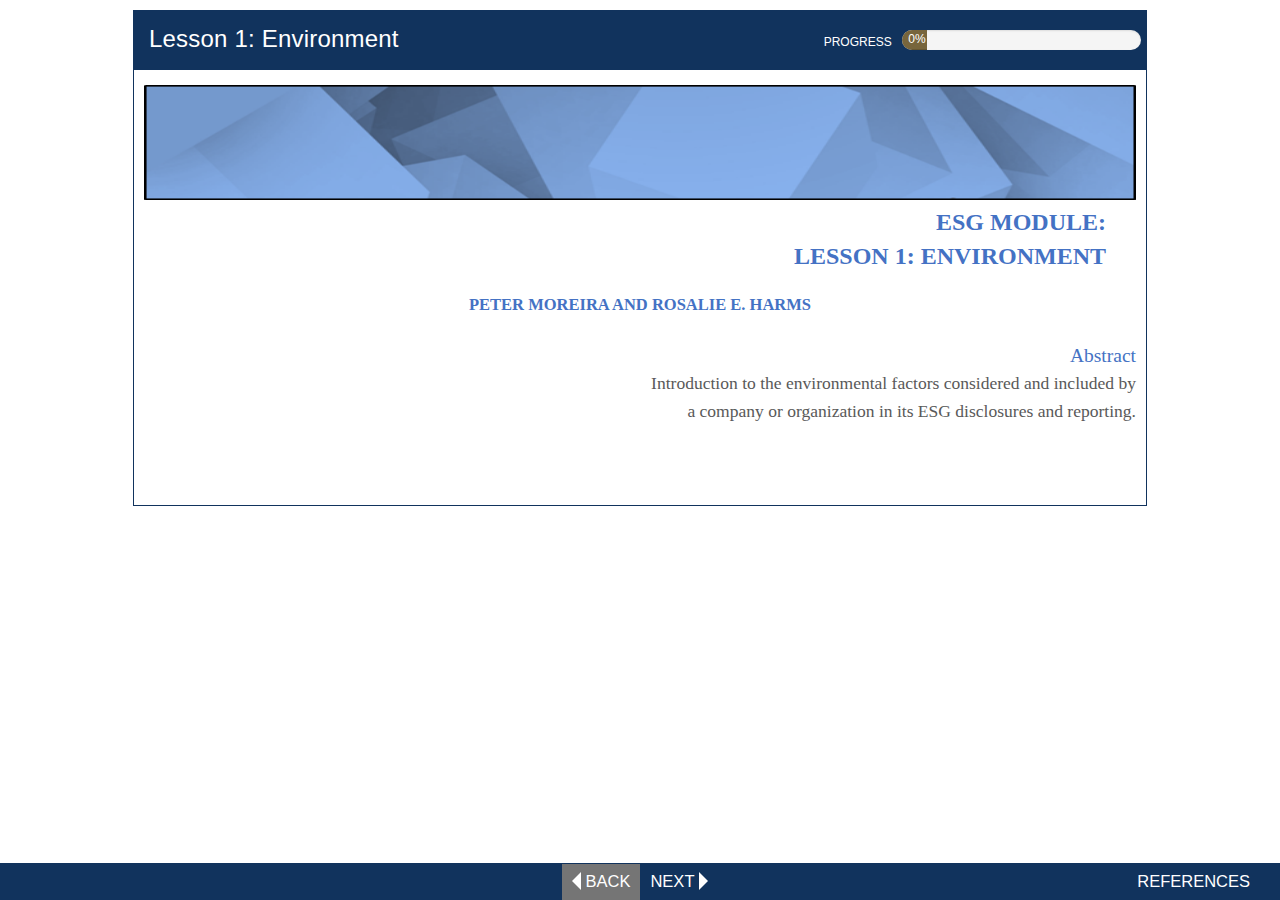
<file: index.html>
<!DOCTYPE html>
<html lang="en">

<head>
    <meta charset="utf-8">
    <meta http-equiv="X-UA-Compatible" content="IE=edge">
    <meta name="viewport" content="width=device-width, initial-scale=1">
    <title> Lesson 1: Environment </title>
	<link rel="stylesheet" href="https://maxcdn.bootstrapcdn.com/bootstrap/3.4.1/css/bootstrap.min.css">
    <link href="css/custom.css" rel="stylesheet" />
</head>

<body>
<div class="container-fluid">
<div class="jumbotron" id="mainStage" style="display: block;" role="main">

<!-- Page 1 -->
<div id="page1">
<div class="header row" role="tabpanel">
<div class="col-sm-8">
	<h1>Lesson 1: Environment</h1>
</div>
<div class="col-sm-4 progress-text">
	<p>Progress</p>
	<div class="progress active">
		<div class="progress-bar progress-bar-info" style="min-width: 25px;">&nbsp;&nbsp;0%&nbsp;</div>
	</div>
</div>
</div>

<div class="row">
<div class="bs-component">
<div class="intro">
<p><img width="100%" height="115px" src="images/header.png" alt="header background"/></p>
<div class="intro_header">ESG Module: <br/>Lesson 1: Environment</div>
<p class="authors">PETER MOREIRA AND ROSALIE E. HARMS</p>
<p class="introduction">Abstract<br/> <span>Introduction to the environmental factors considered and included by<br/> a company or organization in its ESG disclosures and reporting.</span></p>
</div>
</div>
</div>
</div>

<!-- Page 2 -->
<div id="page2" class="hide">
<div class="header row">
<div class="col-sm-8">
	<h1>Lesson 1: Environment</h1>
</div>
<div class="col-sm-4 progress-text">
	<p>Progress</p>
	<div class="progress active">
		<div class="progress-bar progress-bar-info"></div>
	</div>
</div>
</div>

<div class="row">
<div class="bs-component">
<p>Responsible, effective management of environmental factors by a company is an increasingly important driver of corporate value. Eco-friendly firms have benefited from higher stock returns than their less eco-friendly counterparts.<span id="_ftnref1" class="note_tooltip">1<span class="tooltip_content">Derwall et al. (2004), cited in Billio et al. (2021)</span></span> The Environmental &ldquo;pillar&rdquo; in ESG reporting relates to a company or organization&rsquo;s management of natural resources, its operational impact on the environment,<span id="_ftnref2" class="note_tooltip">2<span class="tooltip_content">MHES (2020).</span></span> and how it plans to mitigate risk and environmental degradation (e.g., pollution, biodiversity loss, mismanagement of resources). This includes not only direct operations but also activities across the company&rsquo;s supply chains.<span id="_ftnref3" class="note_tooltip">3<span class="tooltip_content">MHES (2020); SASB (2020b).</span></span> The distinction between environmental impacts across the supply chain will be defined below as Scope 1, 2, and 3 emissions.</p>
<p>The Environmental pillar focuses on issues such as &ldquo;climate change, deforestation, air and water pollution, land exploitation and biodiversity loss&rdquo; and therefore evaluates the efforts of a company in terms of &ldquo;energy efficiency, GHG emissions, waste, water and resource management.&rdquo;<span id="_ftnref4" class="note_tooltip">4<span class="tooltip_content">Billio et al. (2021).</span></span> It involves planning and management surrounding the reduction of the company&rsquo;s environmental impact and includes reporting on performance on commitments and previous goals. Various categories of environmental reporting and planning are listed in the chart below.</p>
<p>This pillar also addresses &ldquo;direct environmental impacts that are linked to a company&rsquo;s ability to create value over time&rdquo;<span id="_ftnref5" class="note_tooltip">5<span class="tooltip_content">SASB (2020a).</span></span> because of the activities of the business, such as resource extraction, land cultivation, product manufacturing, and the use of energy and water. It also encompasses a company&rsquo;s business model, goals, and planning, such as the ability to adapt to change in the context of the climate crisis (e.g., regulatory changes or resource system collapse) and the company&rsquo;s plan to mitigate environmental and social impacts along its supply chain.</p>
</div>
</div>
</div>

<!-- Page 3 -->
<div id="page3" class="hide">
<div class="header row">
<div class="col-sm-8">
	<h1>Lesson 1: Environment</h1>
</div>
<div class="col-sm-4 progress-text">
	<p>Progress</p>
	<div class="progress active">
		<div class="progress-bar progress-bar-info"></div>
	</div>
</div>
</div>

<div class="row">
<div class="bs-component">
<table border="1" class="table2" cellpadding="0" cellspacing="0">
<caption><b>Examples of environmental reporting/planning areas of interest:</b></caption>
<thead>
<tr>
	<th>Climate Change</th>
	<th>Natural Resources</th>
	<th>Waste &amp; Pollution Management</th>
	<th>Environmental Opportunities</th>
</tr>
</thead>
<tbody>
<tr>
	<td>Reducing greenhouse gases (GHGs)</td>
	<td>Conserving water and natural resources</td>
	<td>Reducing solid waste</td>
	<td>Opportunities in clean technology</td>
</tr>
<tr>
	<td class="fill">Reducing carbon emissions</td>
	<td class="fill">Sourcing raw materials</td>
	<td class="fill">Reducing toxic emissions</td>
	<td class="fill">Opportunities in implementing green building practices</td>
</tr>
<tr>
	<td>Decreasing fossil fuel use</td>
	<td>Protecting biodiversity and ecosystems</td>
	<td>Reducing water pollution</td>
	<td>Improving energy efficiency</td>
</tr>
<tr>
	<td class="fill">Researching, developing, implementing renewable energy solutions</td>
	<td class="fill">Eliminating deforestation</td>
	<td class="fill">Reducing packaging material and waste</td>
	<td class="fill">Renewable energy</td>
</tr>
<tr>
	<td>Improving efficiency in carbon-intensive practices</td>
	<td>Practicing responsible land use</td>
	<td>Reducing electronic waste</td>
	<td></td>
</tr>
<tr>
	<td class="fill">Financing environmental impact studies</td>
	<td class="fill">Energy management</td>
	<td class="fill">Reducing air pollution</td>
	<td></td>
</tr>
<tr>
	<td>Climate change vulnerability</td>
	<td>Ecological impacts</td>
	<td>Solid waste management</td>
	<td></td>
</tr>
<tr>
	<td class="fill">Product carbon footprint</td>
	<td></td>
	<td class="fill">Wastewater management</td>
	<td></td>
</tr>
</tbody>
</table>
<br/>
<p>Sources: <a target="_blank" href="http://mhes.com/esg-environmental/">http://mhes.com/esg-environmental/</a>, accessed May 31, 2022; <a target="_blank" href="https://www.sasb.org/standards/materiality-finder/?lang=en-us#:~:text=SASB%20Standards%20are%20industry%20specific%20%20%20,%20%20%20%2023%20more%20rows%20">https://www.sasb.org/standards/materiality-finder/?lang=en-us#:~:text=SASB%20Standards%20are%20industry%20specific%20%20%20,%20%20%20%2023%20more%20rows%20</a>, accessed July 5, 2022; <a target="_blank" href="https://www.pwc.com/mt/en/publications/sustainability/esg-what-is-it-all-about.html">https://www.pwc.com/mt/en/publications/sustainability/esg-what-is-it-all-about.html</a>, accessed July 22, 2022.</p>
</div>
</div>
</div>

<!-- Page 4 -->
<div id="page4" class="hide">

<div class="header row">
<div class="col-sm-8">
	<h1>Utilization of Natural Resources in the Organization</h1>
</div>
<div class="col-sm-4 progress-text">
	<p>Progress</p>
	<div class="progress active">
		<div class="progress-bar progress-bar-info"></div>
	</div>
</div>
</div>

<div class="row">
<div class="col-sm-6">
<div class="bs-component">
<p>Resource extraction has grown exponentially over the past few decades. As a result, how a company utilizes, manages, plans, and adapts relationships with the natural resources it relies upon to conduct business has become an increasingly important factor for consideration by investors and the public. These factors influence a company&rsquo;s ESG rating and may have a direct impact on the financial capital that is available to it. As a result, investors recognize that risks affecting supply chain pricing and dependency have increased.<span id="_ftnref6" class="note_tooltip">6<span class="tooltip_content">Patwa et al. (2021).</span></span> For example, will the natural resources needed still be available in the long term? The public is also recognizing sustainability as a fundamental and essential issue that can and must be addressed through strong corporate social responsibility.</p>
<p>Let&rsquo;s review how an organization categorizes its emissions impact across its production cycle and, ultimately, its supply chain. The TCFD recommends that companies in any industry disclose Scope 1, 2, and 3 emissions. It suggests that &ldquo;even where not material, companies may choose to disclose, as both societal and regulatory expectations around disclosure of this information are increasing.&rdquo;<span id="_ftnref7" class="note_tooltip">7<span class="tooltip_content">SASB (2020b).</span></span></p>
<p><b>Click below to learn more.</b></p>
<div class="exploreLinks">
<a id="4a" class="exploreImage" tabindex="0">
<div class="div-explore">Scope 1 Emissions</div>
</a>
<a id="4b" class="exploreImage" tabindex="0">
<div class="div-explore">Scope 2 Emissions</div>
</a>
<a id="4c" class="exploreImage" tabindex="0">
<div class="div-explore">Scope 3 Emissions</div>
</a>
</div>
</div>
</div>
<div class="col-sm-6">
<div class="bs-component">
<div id="4a_text" class="exploreText selected">
<h2>Scope 1 Emissions</h2>
<p>For ESG reporting, Scope 1 emissions are <b>direct emissions</b> (GHG) resulting from a company or organization&rsquo;s behavior.<span id="_ftnref8" class="note_tooltip">8<span class="tooltip_content">SASB (2020b).</span></span> Direct emissions are &ldquo;those emitted from sources owned or controlled by the disclosing entity.&rdquo;<span id="_ftnref9" class="note_tooltip">9<span class="tooltip_content">SASB (2020b); EPA (2021a).</span></span> For emission disclosures regulated by legislation, it is recommended that companies disclose emissions as a percentage of the total allowable amount for the emission category.</p>
<p>In summary, if the activities are directly tied to the creation of the good or delivery of the service that is sold by the company, the associated emissions impact would be categorized as a Scope 1 emission. Scope 1 emissions also include impacts as a result of the unintended or accidental activities of a company. For example, an oil or chemical spill that results in an emissions impact would be included in this disclosure.</p>
</div>
<div id="4b_text" class="exploreText">
<h2>Scope 2 Emissions</h2>
<p>For ESG reporting, Scope 2 emissions are emissions related to a company or firm&rsquo;s <b>energy management and consumption</b>. They can also be characterized as a source of <b>indirect emissions</b>. Indirect emissions are &ldquo;those emitted from sources not owned or controlled by the disclosing entity but that are emitted as a consequence of the activities of the reporting entity.&rdquo;<span id="_ftnref10" class="note_tooltip">10<span class="tooltip_content">SASB (2020b).</span></span> Scope 2 emission disclosures would include items such as heat, electricity, or the production and transportation of the products and/or services provided by the reporting company or organization.</p>
<figure style="max-width: 400px;">
<img id="Picture 5" width="400" src="images/lesson1_image001.png" alt="An illustration depicts the three scopes of emissions. Scope 1 emissions are direct emissions from sources on site that emit carbon di-oxide. Scope 2 emissions are indirect emissions from energy or utilities that emit methane. Scope 3 emissions are indirect emissions of the chain supply or service that emit P C Fs or per-fluorinated compounds. In addition to these emissions S F subscript 6 (Sulphur hexafluoride), N 2 subscript O (nitrous oxide), H C Fs (hydrofluorocarbons) and N F subscript 3 (nitrogen trifluoride) are emitted."/>
</figure>
</div>
<div id="4c_text" class="exploreText">
<h2>Scope 3 Emissions</h2>
<p>For ESG reporting, Scope 3 emissions are classified as a company or firm&rsquo;s <b>indirect emissions</b>. These are related to &ldquo;product design,&rdquo; &ldquo;supply chain management,&rdquo; and &ldquo;materials sourcing and efficiency.&rdquo;<span id="_ftnref11" class="note_tooltip">11<span class="tooltip_content">SASB (2020b).</span></span> They include all activities both upstream and downstream from the reporting company or organization&rsquo;s activities. For example, when Ford purchases supplies that are used in its production process, the emissions created by the vendor that Ford purchased supplies from would be considered Scope 3 emissions for Ford. An interesting insight here is that Scope 1 emissions for one firm (a producer) can be Scope 3 emissions for another firm (a buyer in the supply chain). Scope 3 disclosures are important for investors as they help identify whether a company is adapting its business strategies to manage climate-related risks and opportunities. This allows investors to determine whether a company is &ldquo;well-positioned to meet evolving and increasingly stringent energy efficiency standards, to capture growing demand for energy-efficient products, and/or to enable and incentivize upstream emissions reductions.&rdquo;<span id="_ftnref12" class="note_tooltip">12<span class="tooltip_content">SASB (2020b).</span></span></p>
<p>The diagram above provides a comprehensive understanding of the creation of Scope 1 direct emissions by the reporting entity as well as the Scope 2 and 3 indirect emissions resulting from both upstream and downstream reporting entity activities. Some of these activities are discussed in more detail in the next section.</p>
</div>
</div>
</div>
</div>
</div>


<!-- Page 5 -->
<div id="page5" class="hide">

<div class="header row">
<div class="col-sm-8">
	<h1>Environmental Issues in ESG Reporting</h1>
</div>
<div class="col-sm-4 progress-text">
	<p>Progress</p>
	<div class="progress active">
		<div class="progress-bar progress-bar-info"></div>
	</div>
</div>
</div>
<div class="row">
	<div class="bs-component">
		<p><b>Issues concerning the Environment (E) pillar of ESG reporting include, but are not limited to, the following categories:</b></p>
	</div>
</div>

<div class="row">
<div class="col-sm-4">
<div class="bs-component">
<div class="exploreLinks">
<a id="5a" class="exploreImage selected" tabindex="0">
<div class="div-explore">GHG Emissions</div>
</a>
<a id="5b" class="exploreImage" tabindex="0">
<div class="div-explore">Air Quality</div>
</a>
<a id="5c" class="exploreImage" tabindex="0">
<div class="div-explore">Energy Management</div>
</a>
<a id="5d" class="exploreImage" tabindex="0">
<div class="div-explore">Water and Wastewater Management</div>
</a>
<a id="5e" class="exploreImage" tabindex="0">
<div class="div-explore">Waste and Hazardous Materials Management</div>
</a>
<a id="5f" class="exploreImage" tabindex="0">
<div class="div-explore">Ecological Impacts</div>
</a>
<a id="5g" class="exploreImage" tabindex="0">
<div class="div-explore">Supply Chain</div>
</a>
</div>
</div>
</div>
<div class="col-sm-8">
<div class="bs-component">
<div id="5a_text" class="exploreText selected">
<h2>GHG Emissions</h2>
<p>GHG emission disclosures include a company&rsquo;s <b>Scope 1</b> or <b>direct</b> emissions generated by conducting business. They include emissions from stationary and mobile sources (factories, delivery vehicles). This category also includes the &ldquo;management of regulatory risks, environmental compliance, and reputational risks and opportunities, as they related to direct GHG emissions.&rdquo;<span id="_ftnref13" class="note_tooltip">13<span class="tooltip_content">SASB (2022).</span></span></p>
<p>The seven GHGs covered under the Kyoto Protocol and within required disclosures of GHG emissions are the following: carbon dioxide (CO<sub>2</sub>), methane (CH<sub>4</sub>), nitrous oxide (N<sub>2</sub>O), hydrofluorocarbons (HFCs), perfluorocarbons (PFCs), sulfur hexafluoride (SF<sub>6</sub>), and nitrogen trifluoride (NF<sub>3</sub>).</p>
</div>
<div id="5b_text" class="exploreText">
<h2>Air Quality</h2>
<div class="col-sm-6">
<p>Separate from GHG emissions, air quality disclosures address a company&rsquo;s management of impacts on air quality resulting from the conduct of business. They include mobile and stationary sources, as well as a company&rsquo;s industrial emissions, and might include a company or organization&rsquo;s Scope 1 (direct), Scope 2, and Scope 3 (indirect) impacts on air quality.</p>
<p>Common airborne pollutants included in ESG reporting on air quality include but are not limited to oxides of nitrogen (NOx), oxides of sulfur (SOx), volatile organic compounds (VOCs), heavy metals, particulate matter, and chlorofluorocarbons (CFCs).</p>
</div>
<div class="col-sm-6">
<figure>
    <img id="Picture 4" width="400" src="images/lesson1_image002.png" alt="An illustration presents an environmental info graphic of a man, wearing a mask over his mouth, gas combustions released from factory chimneys, vehicles emitting carbon di-oxide, and rain."/>
</figure>
</div>
</div>
<div id="5c_text" class="exploreText">
<h2>Energy Management</h2>
<p>This category of issues concerns itself with the environmental impacts of a company&rsquo;s energy consumption and management of energy used to provide products and services. It includes but is not limited to disclosures on energy efficiency and intensity; energy sources used; and a company&rsquo;s reliance on the grid.<span id="_ftnref14" class="note_tooltip">14<span class="tooltip_content">SASB (2022).</span></span> Energy management, particularly that related to purchased electricity and heating/cooling of a company or organization, would be included in Scope 2 emission disclosures.</p>
</div>
<div id="5d_text" class="exploreText">
<h2>Water and Wastewater Management</h2>
<p>Waste and wastewater management issues focus on a company&rsquo;s water use and consumption, and the impact of its business operations on water resources. They include information on a company&rsquo;s wastewater generation and management strategies, specifically water efficiency, intensity, and recycling. These issues might include regional differences in availability/quality/competition for water resources and how a company will manage these risks.<span id="_ftnref15" class="note_tooltip">15<span class="tooltip_content">SASB (2022).</span></span> A company or organization&rsquo;s water and waste management is typically included in Scope 3 emission disclosures.</p>
</div>
<div id="5e_text" class="exploreText">
<h2>Waste and Hazardous Materials Management</h2>
<p>This management of waste and hazardous materials has important environmental implications. This category addresses the company&rsquo;s management of solid wastes in manufacturing, agriculture, and other industrial processes and includes the treatment, handling, storage, disposal, and regulatory compliance of its management of waste and hazardous materials.<span id="_ftnref16" class="note_tooltip">16<span class="tooltip_content">SASB (2022).</span></span> As with water waste, a company or organization&rsquo;s waste management is typically included in Scope 3 emission disclosures.</p>
</div>
<div id="5f_text" class="exploreText">
<h2>Ecological Impacts</h2>
<p>This category highlights a company&rsquo;s conduct related to its business operations and the subsequent impact upon ecosystems and biodiversity. It includes, but is not limited to, a company&rsquo;s land use and natural resource use, as well as ecological impacts like biodiversity loss, habitat destruction, and deforestation at all stages or levels of activity of the company or organization.<span id="_ftnref17" class="note_tooltip">17<span class="tooltip_content">SASB (2022).</span></span> This area of reporting would also include a company&rsquo;s plans to mitigate impacts and engage in site remediation.</p>
</div>
<div id="5g_text" class="exploreText">
<h2>Supply Chain</h2>
<p>For ESG reporting purposes, the Environmental pillar also encompasses issues related to the overall supply chain. Supply chain issues are included in a company or organization&rsquo;s Scope 3 emission disclosures. Reporting requires companies or organizations to identify, plan, and create strategies to mitigate environmental (and social) impacts along their supply chains. Many companies report on these issues and how they align with the UN SDGs. It is important to note that the capturing and compilation of Scope 3 emissions data is particularly difficult. Vendors do not readily provide this information within the overall supply chain, which means that producers have to estimate their Scope 3 emissions. The risk is that those estimates are inaccurate, which defeats the purpose of reporting the data in the first place.</p>
</div>
</div>
</div>
</div>
</div>

<!-- Page 6 -->
<div id="page6" class="hide">

<div class="header row">
<div class="col-sm-8">
	<h1>Circular Economy/Sustainability</h1>
</div>
<div class="col-sm-4 progress-text">
	<p>Progress</p>
	<div class="progress active">
		<div class="progress-bar progress-bar-info"></div>
	</div>
</div>
</div>

<div class="row">
<div class="bs-component">
<p>A <b>circular economy</b> is defined as an &ldquo;economy that uses a systems-focused approach and involves industrial processes and economic activities that are restorative or regenerative by design, enable resources used in such processes and activities to maintain their highest value for as long as possible, and aim to eliminate waste through the superior design of materials, products, and systems (including business models).&rdquo;<span id="_ftnref18" class="note_tooltip">18<span class="tooltip_content">EPA (2021b).</span></span> When considering sustainability issues and ESG ratings, circularity has been seen as an important way to improve ESG outcomes. The World Economic Forum (2016) suggested that &ldquo;circularity would boost innovation in business models, product design, supply chain, and other aspects of the economy.&rdquo;<span id="_ftnref19" class="note_tooltip">19<span class="tooltip_content">Patwa et al. (2021).</span></span> Utilization of circular innovation strategies increases profits for firms and boosts innovation in business models, product design, supply chains, and other aspects of the economy.<span id="_ftnref20" class="note_tooltip">20<span class="tooltip_content">Patwa et al. (2021).</span></span> The ReSOLVE and SOLVE frameworks of circularity may provide a mutually beneficial option&mdash;economic benefit to the company and benefit to the environment (via protection, mitigation of risk, renewable energy, etc.).<span id="_ftnref21" class="note_tooltip">21<span class="tooltip_content">Patwa et al. (2021).</span></span> This framework is outlined in the image that follows on the next screen:</p>
</div>
</div>

</div>

<!-- Page 7 -->
<div id="page7" class="hide">

<div class="header row">
<div class="col-sm-8">
	<h1>Circular Economy/Sustainability</h1>
</div>
<div class="col-sm-4 progress-text">
	<p>Progress</p>
	<div class="progress active">
		<div class="progress-bar progress-bar-info"></div>
	</div>
</div>
</div>

<div class="row">
<div class="col-sm-8">
<div class="bs-component">
<p>The ReSOLVE framework focuses on the role of collaboration, efficiency, and technology in promoting mutual benefits, while allowing time for the Earth to recover from human impacts. When SOLVE frameworks are implemented in the manufacturing sector, a firm can reduce demand forecasting errors by 50% and lost sales by 63%.<span id="_ftnref22" class="note_tooltip">22<span class="tooltip_content">Patwa et al. (2021).</span></span> Collaboration and sharing strategies in circular economic models increase economic gains for companies and promote environmental sustainability. The government plays an important role in promoting and legislating the circular economy: &ldquo;Policies aimed at changing consumer behavior are fundamental to the circular economy&rsquo;s success.&rdquo;<span id="_ftnref23" class="note_tooltip">23<span class="tooltip_content">Arvidsson &amp; Dumay (2022).</span></span> Examples include the carbon tax in the Lower Mainland of British Columbia and a mandate on vehicles&rsquo; GHG emissions required for insurance. Policymakers at all levels of government have a role to play in the circular economy. <a target="_blank" href="https://nutrien-prod-asset.s3.us-east-2.amazonaws.com/s3fs-public/uploads/2022-03/Nutrien_ESG%20Report%202022.pdf">Nutrien&rsquo;s ESG report</a> reflects the ReSOLVE framework in many ways. Here are some examples:</p>

<p><b>Re:</b> aim to maximize product efficiency and minimize environmental impacts. <br/>
<b>S:</b> aim to plan and share resources related to safe work, accident prevention, cybersecurity; share insight on sustainable agriculture market opportunities, practices, products, and programs. <br/>
<b>O:</b> aim to improve energy efficiency and emissions performance and to maximize nutrient-use and water-use efficiency. <br/>
<b>L:</b> use gray, ocean, or recycled water at some locations and commit to a recycling program for plastics (fertilizer drums, nutrient containers). <br/>
<b>V:</b> provide online training/resources. <br/>
<b>E:</b> aim to improve farm&rsquo;s production and their ESG performance through sharing and adoption of improved technologies and best practices.</p>
</div>
</div>
<div class="col-sm-4">
<div class="bs-component">
<figure>
    <img width="400" id="Picture 3" src="images/lesson1_image003.png" alt="This image is titled: Figure 1: Resolve Framework. The first icon is a globe and is labeled &ldquo;regenerate&rdquo;. It is described as: shift to renewable energy and materials; reclaim, retain and restore health of ecosystems; and return recovered biological resources to the biosphere. The second icon is a share icon and is labeled &ldquo;share&rdquo;. It is described as: share assets (e.g. cars, rooms, appliances); reuse/second-hand; and prolong life through maintenance, design for durability, upgradability, etc. The third icon is a sun icon and is labeled &ldquo;optimise&rdquo;. It is described as: increase performance/efficiency of product; remove waste in production and supply chain; and leverage big data, automation, remote sensing and steering. The forth icon is an icon of a circular loop and is labeled &ldquo;loop&rdquo;. It is described as: remanufacture product or components; recycle materials; digest anaerobically; and extract biochemical from organic waste. The fifth icon is a computer and is labeled &ldquo;virtualise&rdquo;. It is described as dematerialise directly (e.g. books, CDs, DVDs, travel); and dematerialise indirectly (e.g. online shopping). The last icon are two arrows crossing each other pointing upwards and it is labeled &ldquo;exchange&rdquo;. It is described as: replace old with advanced non-renewable materials; apply new technologies (e.g. 3D printing); and choose new product/service (e.g. multimodal transport). The source is listed as: Ellen MacArthur Foundation, 2015. Towards a Circular Economy: Business Rationale for an Accelerated Transition."/>
	<figcaption>Source: Ellen MacArthur Foundation, 2015. <i>Towards a Circular Economy: Business Rationale for an Accelerated Transition</i>, accessed July 1, 2022.</figcaption>
</figure>
</div>
</div>
<br/>
</div>
</div>

<!-- Page 8 -->
<div id="page8" class="hide">

<div class="header row">
<div class="col-sm-8">
	<h1>Circular Economy/Sustainability</h1>
</div>
<div class="col-sm-4 progress-text">
	<p>Progress</p>
	<div class="progress active">
		<div class="progress-bar progress-bar-info"></div>
	</div>
</div>
</div>

<div class="row">
<div class="bs-component">
<p>Blockchains are an example of a technology that can help facilitate circularity. To meet the demand for ESG information from investors and the public, blockchains can be utilized to provide ESG data on a product&rsquo;s impact on climate change or the environment.<span id="_ftnref24" class="note_tooltip">24<span class="tooltip_content">Hiyate (2021).</span></span> Mining Industry blockchains are already being used to trace materials to ensure they are produced ethically and respect human rights concerns.<span id="_ftnref25" class="note_tooltip">25<span class="tooltip_content">Hiyate (2021).</span></span> The Mining and Metals Blockchain Initiative expects to utilize blockchains to provide information on ESG issues such as &ldquo;carbon footprint, water use, recycled content, energy sources, community investment, safety performance, diversity in leadership, business integrity, regulatory compliance and transparency.&rdquo;<span id="_ftnref26" class="note_tooltip">26<span class="tooltip_content">Hiyate (2021).</span></span> This will facilitate the transmission of reliable ESG data up and down supply chains.</p>
</div>
</div>
</div>

<!-- Page 9 -->
<div id="page9" class="hide">

<div class="header row">
<div class="col-sm-8">
	<h1>Carbon Footprint Reporting</h1>
</div>
<div class="col-sm-4 progress-text">
	<p>Progress</p>
	<div class="progress active">
		<div class="progress-bar progress-bar-info"></div>
	</div>
</div>
</div>

<div class="row">
<div class="bs-component">
	<p>A company&rsquo;s reporting on its carbon footprint is usually included within its annual GHG (greenhouse gas) disclosures. GHG emission inventories include information and data on Scope 1, Scope 2, and Scope 3 emissions due to a company or organization&rsquo;s direct and indirect actions. Many companies globally disclose emission information in alignment with the reporting framework that they have chosen to follow and the related requirements. GHG reporting is often presented in stand-alone reports, annual ESG reports, and a company&rsquo;s annual financial reports.</p>
</div>
</div>
</div>

<!-- Navigation -->
<div class="row navigation" role="navigation">
<div class="col-sm-12 noPadding flex-center">
<a id="navigationPrev" tabindex="0" class="disabled"><div class="arrow-left"></div>Back</a>
<a id="navigationNext" tabindex="0">Next<div class="arrow-right"></div></a>
<a id="references" tabindex="0" href="references.html" target="_blank">References</a>
</div>
</div>

</div>
<!-- Modal -->
<div class="modal noClosePop in" aria-hidden="false" class="hide">
	<div class="modal-dialog modal-vertical-centered">
	<div class="modal-content">
		<button type="button" class="close" data-dismiss="modal" aria-label="Close">
			<span aria-hidden="true">&times;</span>
		</button> 
		<div class="modal-header">
			<h2 class="modal-title">Activity complete!</h2>
		</div>
		<div class="modal-body">
			Please use the course navigation to return to the course home.
		</div>
	</div>
	</div>
	</div>
</div>
</body>
<script src="js/main.js"></script>
</html>
</file>
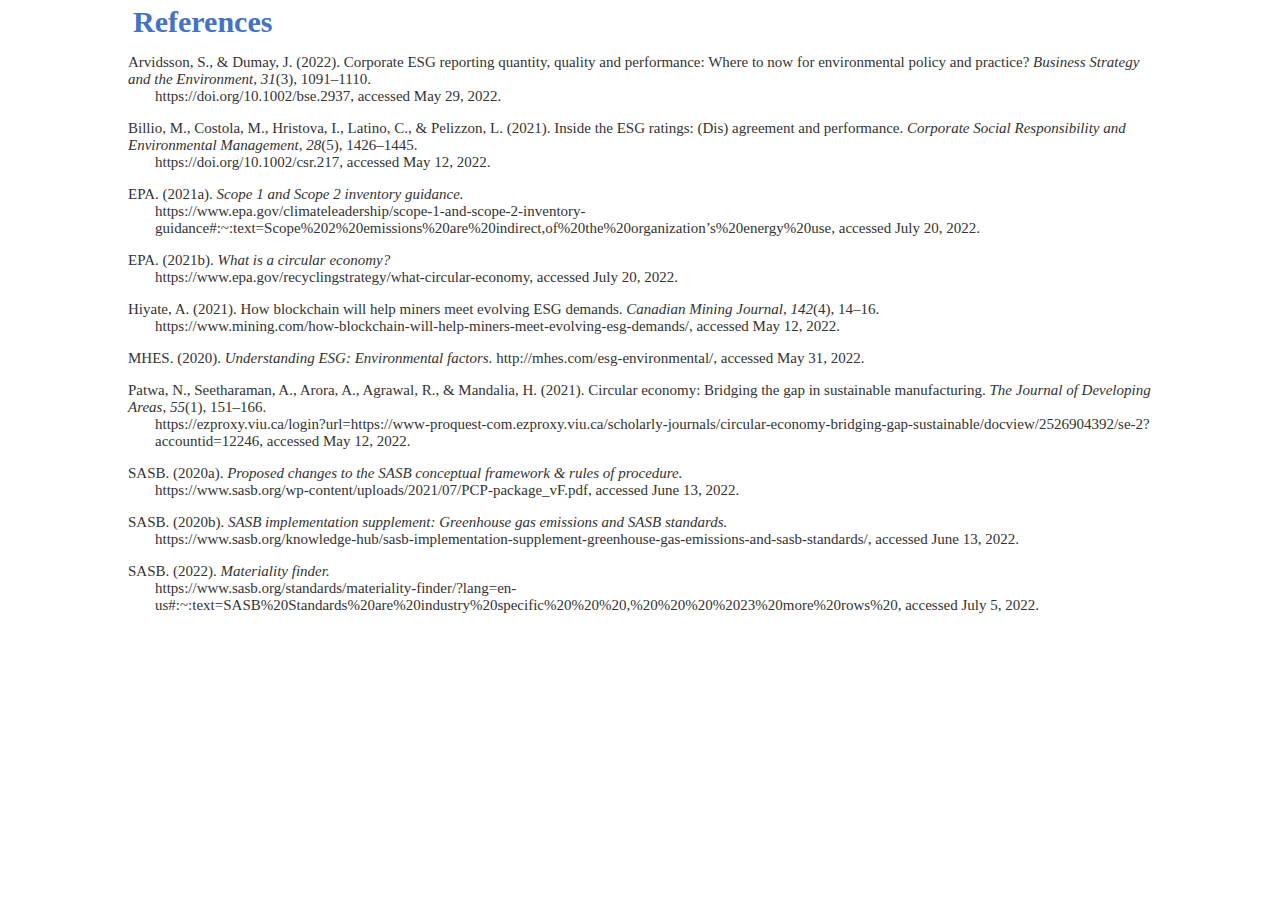
<file: references.html>
<!doctype html>
<html lang="en">
<head>
<meta charset="utf-8">
<link href="../css/custom.css" rel="stylesheet" />
<title>References</title>
</head>

<body class="references">
<header>
<h1 class="ref_header" tabindex="0">References</h1>
</header>
<div role="main">
<p>Arvidsson, S., &amp; Dumay, J. (2022). Corporate ESG reporting quantity, quality and performance: Where to now for environmental policy and practice? <i>Business Strategy and the Environment, 31</i>(3), 1091&ndash;1110. <span class="ref_indent"/>https://doi.org/10.1002/bse.2937, accessed May 29, 2022.</p>
<p>Billio, M., Costola, M., Hristova, I., Latino, C., &amp; Pelizzon, L. (2021). Inside the ESG ratings: (Dis) agreement and performance. <i>Corporate Social Responsibility and Environmental Management, 28</i>(5), 1426&ndash;1445. <span class="ref_indent"/>https://doi.org/10.1002/csr.217, accessed May 12, 2022.</p>
<p>EPA. (2021a). <i>Scope 1 and Scope 2 inventory guidance.</i> <span class="ref_indent"/>https://www.epa.gov/climateleadership/scope-1-and-scope-2-inventory-guidance#:~:text=Scope%202%20emissions%20are%20indirect,of%20the%20organization&rsquo;s%20energy%20use, accessed July 20, 2022.</p>
<p>EPA. (2021b). <i>What is a circular economy?</i> <span class="ref_indent"/>https://www.epa.gov/recyclingstrategy/what-circular-economy, accessed July 20, 2022.</p>
<p>Hiyate, A. (2021). How blockchain will help miners meet evolving ESG demands. <i>Canadian Mining Journal, 142</i>(4), 14&ndash;16. <span class="ref_indent"/>https://www.mining.com/how-blockchain-will-help-miners-meet-evolving-esg-demands/, accessed May 12, 2022.</p>
<p>MHES. (2020). <i>Understanding ESG: Environmental factors.</i> http://mhes.com/esg-environmental/, accessed May 31, 2022.</p>
<p>Patwa, N., Seetharaman, A., Arora, A., Agrawal, R., &amp; Mandalia, H. (2021). Circular economy: Bridging the gap in sustainable manufacturing. <i>The Journal of Developing Areas, 55</i>(1), 151&ndash;166. <span class="ref_indent"/>https://ezproxy.viu.ca/login?url=https://www-proquest-com.ezproxy.viu.ca/scholarly-journals/circular-economy-bridging-gap-sustainable/docview/2526904392/se-2?accountid=12246, accessed May 12, 2022.</p>
<p>SASB. (2020a). <i>Proposed changes to the SASB conceptual framework &amp; rules of procedure.</i><span class="ref_indent"/>https://www.sasb.org/wp-content/uploads/2021/07/PCP-package_vF.pdf, accessed June 13, 2022.</p>
<p>SASB. (2020b). <i>SASB implementation supplement: Greenhouse gas emissions and SASB standards.</i> <span class="ref_indent"/>https://www.sasb.org/knowledge-hub/sasb-implementation-supplement-greenhouse-gas-emissions-and-sasb-standards/, accessed June 13, 2022.</p>
<p>SASB. (2022). <i>Materiality finder.</i> <span class="ref_indent"/>https://www.sasb.org/standards/materiality-finder/?lang=en-us#:~:text=SASB%20Standards%20are%20industry%20specific%20%20%20,%20%20%20%2023%20more%20rows%20, accessed July 5, 2022.</p>

</div>
</body>
</html>
</file>
<file: css/custom.css>
/*--------------------------------------------------*/
/* Queens StyleSheet
/*--------------------------------------------------*/

/*
navy blue: #11335d
medium blue: #596c9a
gold: #bead83
gray: #cccccc
white: #fff
*/

body {
  color:#333;
  font-family: Palatino, 'Palatino Linotype', 'Palatino LT STD', 'Book Antiqua', Georgia, serif;
  font-weight: normal;
  overflow-y: scroll;
  overflow-x: hidden;
  font-size: 15px;
  width:80%;
  margin:0 auto;
}

.container-fluid {
  padding:0;
  padding:10px 5px;
}

.header {
  background-color:#11335d;
  font-family: Arial, 'Helvetica Neue', Helvetica, sans-serif;
  color:#FFF;
}

.header.row {
  padding:0;
}

.header h1 {
  font-size: 1.6em;
  margin-top:15px;
  color:#fff;
  letter-spacing: .2px;
}

.header.row h1 {
	padding-left:10px;
	
}

h1.ref_header {
	color:#4472C4;
	margin:5px 0 2px 5px;
}

.jumbotron {
  background-color:#FFF!important;
  padding:0!important;
  border-radius:0!important;  
}

.jumbotron p {
  font-size: 1em;
  margin-bottom: .3em;
}

#mainStage {
  width:100%;
  margin: 0px auto 50px auto;
  border:1px solid #11335d;
}

.row {
  padding:15px 10px 10px 10px;
  margin:0;
}

.col-sm-4, .col-sm-6, .col-sm-8 {
	padding-right:5px;
	padding-left:5px;
}

.col-sm-4:nth-child(2), .col-sm-6:nth-child(2), .col-sm-8:nth-child(2) {
	padding-left:15px;
}

.progress {
  border-radius: 10px;
  height: 1.3em;
}

.progress-bar-info {
  /* background-color: #bead83; */
  background-color: #77653C;
  color: #fff;
  min-width:32px;
  font-size: .8em;
  line-height: 1.65em;
}

.progress-text {
  height:40px;
  margin-top:19px;
  font-family:sans-serif;
}

.progress-text p {
  float:left;
  color:#fff;
  text-transform:uppercase;
  padding-top:4px;
  margin-right:10px;
  font-size:.8em;
}

.btn-danger.continue {
  color:#11335d;
  background-color:#bead83;
  text-decoration:none;
}

.modal-header, .questionHeader {
  font-family: Arial, 'Helvetica Neue', Helvetica, sans-serif;
}

.modal-vertical-centered {
  transform: translate(0, 50%) !important;
  -ms-transform: translate(0, 50%) !important; /* IE 9 */
  -webkit-transform: translate(0, 50%) !important; /* Safari and Chrome */
}

.modal-content {
  border-radius:0!important;
}

#test > img {
  border-radius:10px;
}

#video-player {
  background-color:#000;
  border-radius: 10px;
  box-shadow: 3px 3px 3px #ccc;
  border: 2px solid #333;
}

.img-responsive.centered {
  margin:20px auto;
}

.primaryText p {
  display:block;
}


/*--------------------------------------------------*/
/* MultiChoice / MultiSelect
/*--------------------------------------------------*/

a#multiChoiceSubmitAnswer,
a#multiSelectSubmitAnswer {
  color:#fff;
  background-color:#bead83;
  border-radius:0;
  border:none;
  font-family: Arial, 'Helvetica Neue', Helvetica, sans-serif;
  font-weight: 300;
  text-transform: uppercase;
}

.multiChoiceAnswers li {
  color:#333;
  padding:10px 15px;
  margin-bottom:10px;
  background-color:#ccc;
  cursor:pointer;
}

.multiChoiceAnswers li:hover,
.multiChoiceAnswers li.selected {
  color:#FFF;
  background-color:#596c9a;
}

.multiChoiceAnswers li label {
  font-weight:normal;
  font-family: Palatino, 'Palatino Linotype', 'Palatino LT STD', 'Book Antiqua', Georgia, serif;
  font-size: 1.5em;
  margin-bottom:0;
}

.multiChoiceAnswers input {
  display:none;
}

.badge.correct, .badge.incorrect {
  margin-right:5px;
  padding:4px 7px;
  border-radius:15px;
  float:right;
}

.badge.incorrect {
  background-color:#d9534f !important;
  color: #fff !important;
}

.badge.correct {
  background-color: #3EAB45 !important;
  color: #fff !important;
}

ul.multiselect li {
  font-size: 1em;
  font-family: Palatino, 'Palatino Linotype', 'Palatino LT STD', 'Book Antiqua', Georgia, serif;
  margin:10px;
  color:#333;
  background-color:#ccc;
  border-radius: 0!important;
}

ul.multiselect li:hover {
  color:#fff;
  background-color:#596c9a;
}

ul.multiselect li.selected,
ul.multiselect li.selected:hover,
ul.multiselect li:hover {
  color:#FFF;
  background-color:#596c9a;
  border-color:#596c9a;
}

ul.answers,
ul.multiChoiceAnswers {
  list-style:none;
  padding:10px;
}

ul.answers > li > label {
  font-size: .9em;
}

ul.answers > li > label,
ul.answers > li > input,
ul.multiChoiceAnswers > li > label,
ul.multiChoiceAnswers > li > input,
ul.multiselect > li.clickable {
  cursor:pointer;
}

#multiSelectVideoContainer .panel-warning > .panel-heading {
  background-color:#bead83;
  font-family: Arial, 'Helvetica Neue', Helvetica, sans-serif;
  font-weight: 300;
  color:#fff;
  border-radius:0!important;
  border: 0 !important;
}

#multiSelectVideoContainer .panel-warning {
  border-radius:0!important;
  border:none!important;
}

/*--------------------------------------------------*/
/* Explore
/*--------------------------------------------------*/

.explore-grid {
  width:100%;
  max-width:423px;
  height:387px;
  background-image:url(../images/explore-grid-bg.png);
  background-repeat:no-repeat;
  background-size:100% auto;
  background-position:center center;
}

.explore-grid-high,
.explore-grid-mid,
.explore-grid-low {
  width:87%;
  height:23%;
  float:right;
  padding-right:10px;
  cursor:pointer;
  background-color:rgba(204,204,204,0.6);
}

.explore-grid-low {
  height:44%;
  padding-top:20px;
}

.explore-grid-high p,
.explore-grid-mid p,
.explore-grid-low p {
  text-align:right;
  font-size: 1em;
  margin:0;
}

.explore-grid-high:hover,
.explore-grid-mid:hover,
.explore-grid-low:hover {
  color:#0a303e;
  background-color:rgba(221,221,221,0.6);
}

.explore-grid-high.selected,
.explore-grid-mid.selected,
.explore-grid-low.selected {
  background-color:rgba(255,188,55,0.6);
}

img {
  max-width: 100%;
}

img.img-explore {
  margin-bottom:5px;
}

a.exploreImage.selected img.img-explore {
  background-color:#bead83;
}

.jumbotron{padding:30px 15px;margin-bottom:30px;color:inherit;background-color:#eee}
.exploreText h3.exploreTitle,
.exploreText div.exploreDescription p,
.exploreText div.exploreDescription ul {
  display:none;
}

.exploreText div h3:first-of-type,
#exploreDescriptionWrap div:first-of-type p,
#exploreDescriptionWrap div:first-of-type ul {
  display:block;
}

.exploreText h3 {
  margin-top:0;
  font-size: 1.2em;
}

.exploreText {
	display:none;
}

.exploreText.selected {
	display:block;
}

.exploreGraphics img{
  display:none;
}

.exploreGraphics img:first-of-type{
  display:block;
}

.modal-content button.close {
  padding: 5px 10px;
  margin: 0;
  font-size: 2em;
}

.modal-header {
  background-color:#bead83;
  color:#fff;
  font-family: Arial, 'Helvetica Neue', Helvetica, sans-serif;
  font-weight: 300;
}
.modal-footer, .modal-body {
  background-color:#FFF!important;
}



.panel-body.multiSelectFeedback {
  background-color:#ccc!important;
}

.hide {
	display: none;
}

hr {
  border-top-color: #d5d5d5;
}

.bs-component a {
  cursor: pointer;
  overflow-wrap: break-word;
}

.modal {
  background: rgba(0,0,0,.5);
}

.flex-center {
  display: flex;
  align-items: center;
  justify-content: center;
}

.exploreLinks {
	display: flex;
	flex-flow: wrap;
	justify-content: flex-start;
  margin-bottom: 10px;
  margin-bottom: 10px;
}

.exploreLinks p {margin-bottom:5px;}

.div-explore {
	background-color:#11335d;
	border-radius:10px;
	color:white;
	font-weight:bold;
	font-size: .9em;
	text-align: center;
	flex-direction: row;
	justify-content: center;
	align-items: baseline;
	padding:.3em;
	margin:.1em;
	cursor: pointer;
  letter-spacing: .3;
}

.exploreImage.selected .div-explore {border:4px solid #bead83;}
.exploreImage .div-explore {border:4px solid white;}
.exploreText h2, .bs-component h2 {
	color:#4472C4;
	font-size: 1.5em;
	margin-top:0;
}

.exploreText .col-sm-6 {
	padding-left:0;
}

#references {
	position:absolute; 
	right:0;
	margin-right: 20px;
}

table th, td {
	padding:5px 4px;
}

/* table2 */
.table2 {border:1px solid black;}
.table2 th, .table2 td {
	border-right:1px solid black;
}
.table2 thead th {
	border-bottom:1px solid black;
}
.table2 td.fill {background-color:#d9d9d9;}

.table2 caption b {color:black;}

/* table3 */
.table3 thead {color:#002A4E; font-weight:bold;}
.table3 thead tr.fill th {
	background-color:#002A4E;
	color:white;
}
.table3 tbody td {border-bottom:1px solid black;}

.table3 td:nth-child(1) {min-width: 315px;}

caption {padding-top:0;}

a.MsoFootnoteReference {
	position:relative;
	top:-6px;
	font-size: .7em;
}

a.MsoFootnoteReference:focus, a.MsoFootnoteReference:active, a.MsoFootnoteReference:hover {
	text-shadow: 0 0 1px #216d9f;
	color:red;
}

/* TOOLTIP */

.note_tooltip {
	position:relative;
	top: -5px;
	font-size: .8em;
	text-decoration:underline;
}

.note_tooltip:focus, .note_tooltip:active, .note_tooltip:hover {
	text-shadow: 0 0 1px #216d9f;
	color:red;
	cursor: pointer;	
}


.note_tooltip .tooltip_content {
  visibility: hidden;
  width: 120px;
  background-color: #555;
  color: #fff;
  text-align: center;
  padding: 5px 0;
  border-radius: 6px;
  position: absolute;
  z-index: 1;
  bottom: 125%;
  left: 50%;
  margin-left: -60px;
  opacity: 0;
  transition: opacity 0.3s;
}

.note_tooltip .tooltip_content::after {
  content: "";
  position: absolute;
  top: 100%;
  left: 50%;
  margin-left: -5px;
  border-width: 5px;
  border-style: solid;
  border-color: #555 transparent transparent transparent;
}

.note_tooltip:hover .tooltip_content {
  visibility: visible;
  opacity: 1;
}

.ref_indent {
	display: block;
	margin-left: 27px;
}

figure {
	text-align:center;
	margin: 0 auto;
}
figcaption {
  text-align:left;
  padding-top:10px;
  font-size: .9em;
  overflow-wrap: break-word;
}

ul.item_style_none {list-style:none;}


.arrow-left, .arrow-right {margin-top:-2px;}


.intro {
	color:#4472C4;
	font-family:Calibri;
}



.intro_header {
	text-transform:uppercase;
	text-align:right;
	font-size: 1.6em;
	margin-bottom:20px;
	padding-right:30px;
	font-weight:bold; 
}

p.authors {
	font-weight:bold; 
	text-align:center;
	font-size: 1.1em;
	margin-bottom:25px;
}

p.introduction {
	font-size: 1.3em;
	text-align:right;
	margin-bottom:70px;
}

.introduction span {
	font-size: .9em;
	color:#595959;
}

/* Sec Ruling */

/* div .row:nth-child(2) {margin-bottom:0; padding-bottom:10px;}
div .row:nth-child(3) {margin-top:0; padding-top:10px;} */


.modal-header {
	background-color:#7F7043;
}


/* Fixed footer */
.row.navigation {
	position: fixed;
	left: 0;
  bottom: 0;
	width: 100%;
	margin:0 20px 0 0;
}

/*--------------------------------------------------*/
/* Navigation
/*--------------------------------------------------*/

.navigation.row {
  background-color:#11335d;
  font-family: Arial, 'Helvetica Neue', Helvetica, sans-serif;
}

.navigation {
  padding:0px;
  background-color:#11335d;
  border-top:1px solid #11335d;
}

.navigation a {
  display:block;
  text-transform: uppercase;
  color:#FFF;
  font-size: 1.1em;
  font-weight: 300;
  cursor:pointer;
  padding:6px 10px;
  background-color:#11335d;
}

.navigation a:hover {
  text-decoration:none;
  background-color:#bead83;
}

.navigation a.disabled {
  cursor: no-drop;
  pointer-events: none;
  background-color:#757575;
}

.navigation > .noPadding {
  padding:0!important;
}

#navigationPrev {
  float:left;
}

#navigationNext {
  float:right;
}

.nav-tabs>li>a,
.nav-tabs>li>a:hover {
  border:1px solid #ccc;
}

.arrow-left {
  float: left;
	width: 0;
	height: 0;
  margin: 0.1em 0.3em 0 0;
	border-top: .6em solid transparent;
	border-bottom: .6em solid transparent;
	border-right: .6em solid #FFF;
}

.arrow-right {
  float: right;
	width: 0;
	height: 0;
  margin: 0.1em 0 0 0.3em;
	border-top: .6em solid transparent;
	border-bottom: .6em solid transparent;
	border-left: .6em solid #FFF;
}


@media (max-width: 768px) {
  body {
    font-size: 1em;
    width:100%;
  }
  div.row {
    padding-top: 5px;
    padding-bottom: 5px;
  }
}
</file>
